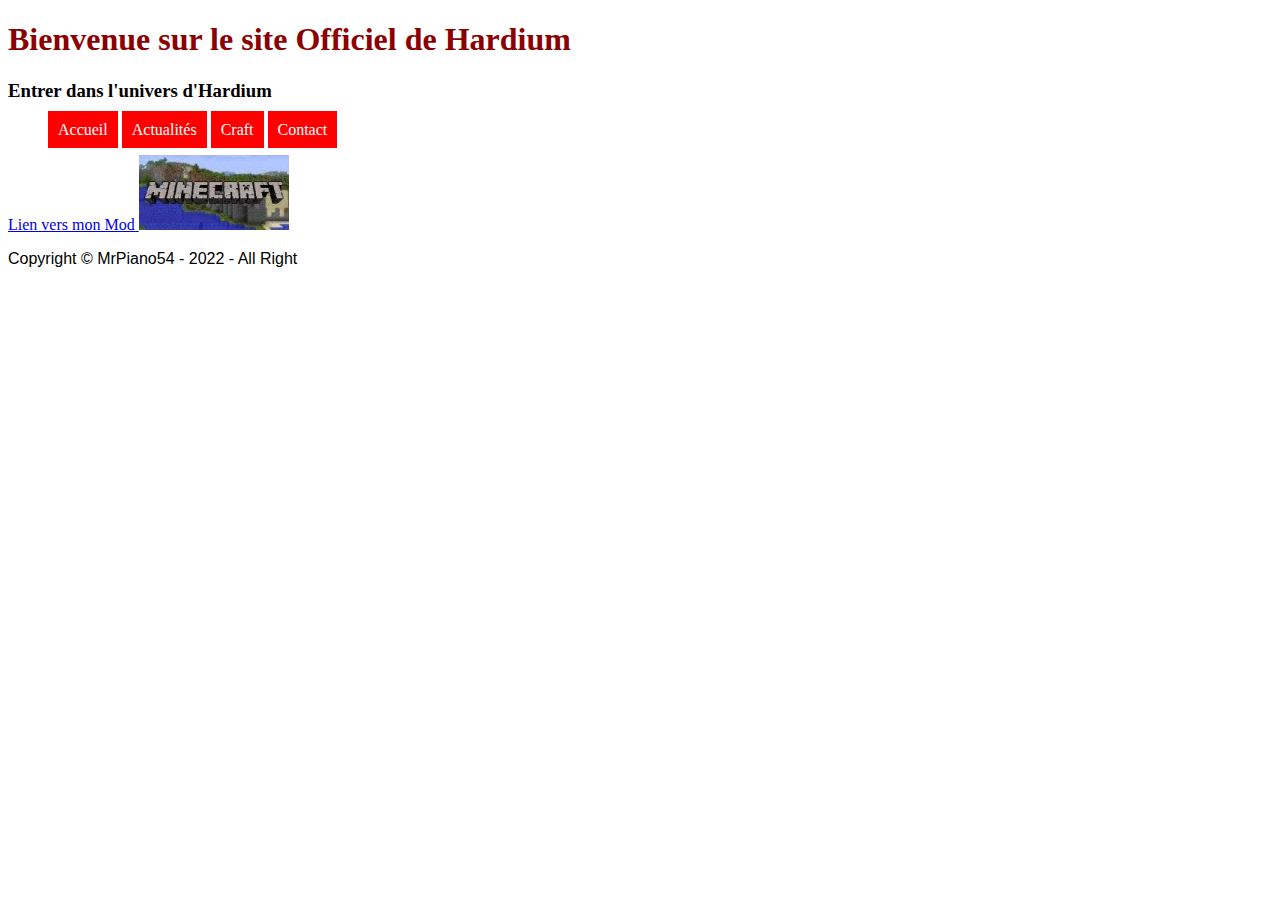
<file: index.html>
<!DOCTYPE html>
<html lang="fr">
<head>
    <meta charset="UTF-8">
    <title>Mod Hardium - Website</title>
    <link rel="stylesheet" type="text/css" href="css/style.css">
</head>
<body>
    <!-- Haut de Page -->
    <header>
        <h1 class="titre">
            Bienvenue sur le site Officiel de Hardium
        </h1>
        <h3>
            Entrer dans l'univers d'Hardium
        </h3>

    </header>

    <!-- Menu de Navigation -->
    <nav class="menu-nav">
        <ul>
            <li class="btn">
                <a href="#">
                    Accueil
                </a>
            </li>
            <li class="btn">
                <a href="doc/new.html">
                    Actualités
                </a>
            </li>
            <li class="btn">
                <a href="doc/craft.html">
                    Craft
                </a>
            </li>
            <li class="btn">
                <a href="doc/contact.html">
                    Contact
                </a>
            </li>

        </ul>

    </nav>

    <!-- Contenue sous forme de boîte -->




    <a href="https://mcreator.net/modification/85941/hardium" target="_BLANK">
        Lien vers mon Mod
    </a>
    <img src="img/logo.jpg" width="150">

    <!-- Pied de Page -->
    <footer>
        <p>
            <font face="arial" font>
            Copyright &copy; MrPiano54 - 2022 - All Right
        </p>
    </footer>


</body>
</html>
</file>
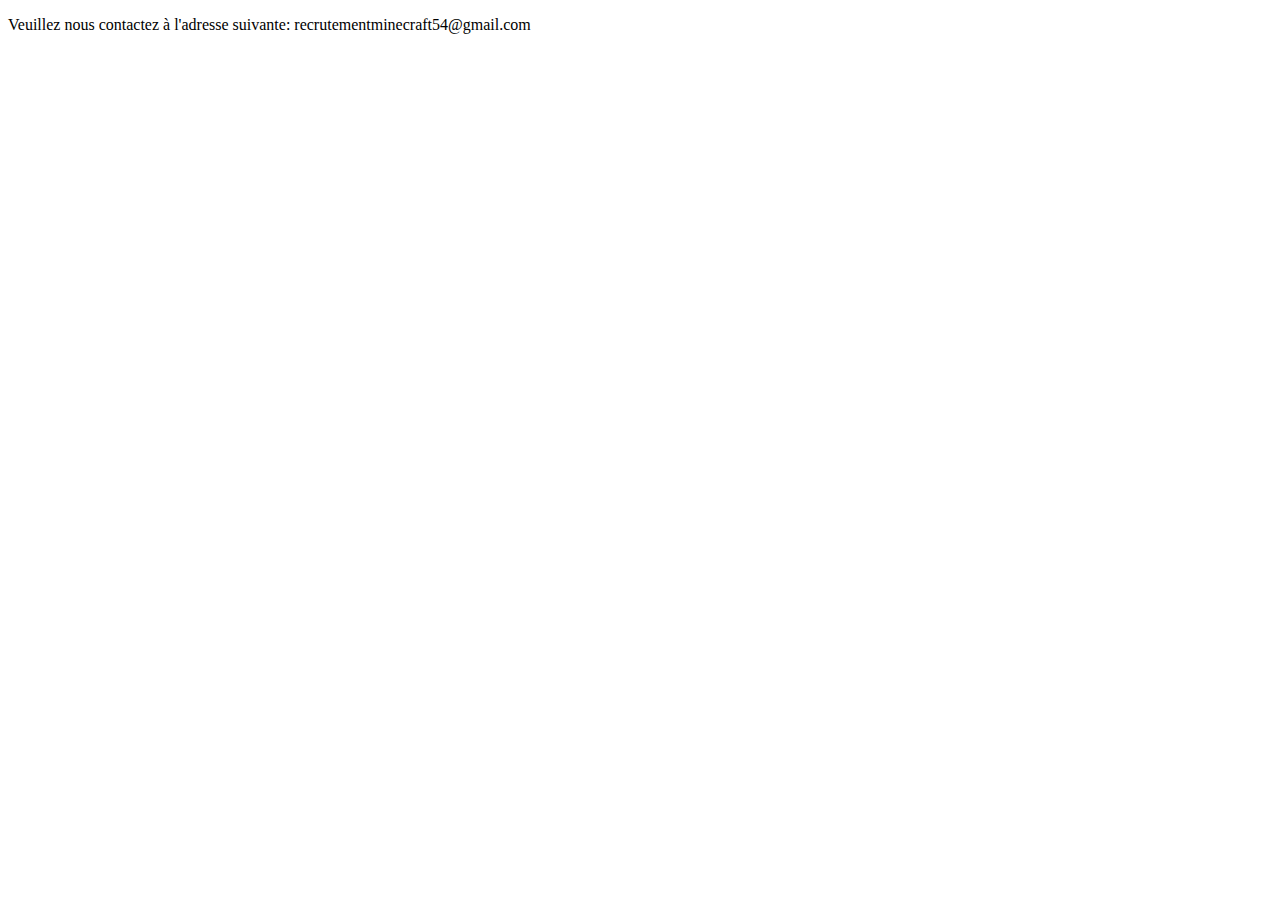
<file: doc/contact.html>
<!DOCTYPE html>
<html lang="en">
<head>
    <meta charset="UTF-8">
    <title>Contactez-nous</title>
</head>
<body>
    <p>
        Veuillez nous contactez à l'adresse suivante: recrutementminecraft54@gmail.com
    </p>

</body>
</html>
</file>
<file: css/style.css>
nav.menu-nav ul li.btn{
    display: inline-block;
    list-style-type: none;
}

nav.menu-nav ul li.btn a{
    color: white;
    background-color: red;
    text-decoration: none;
    padding: 10px;
}

nav.menu-nav ul li.btn:hover a{
    color: red;
    background-color:  white;
    transition: 0.3s all;
}

h1.titre{
    color: darkred;
}





/*p.Bienvenue*/
/*{*/
/*    color: red;*/
/*}*/
</file>
